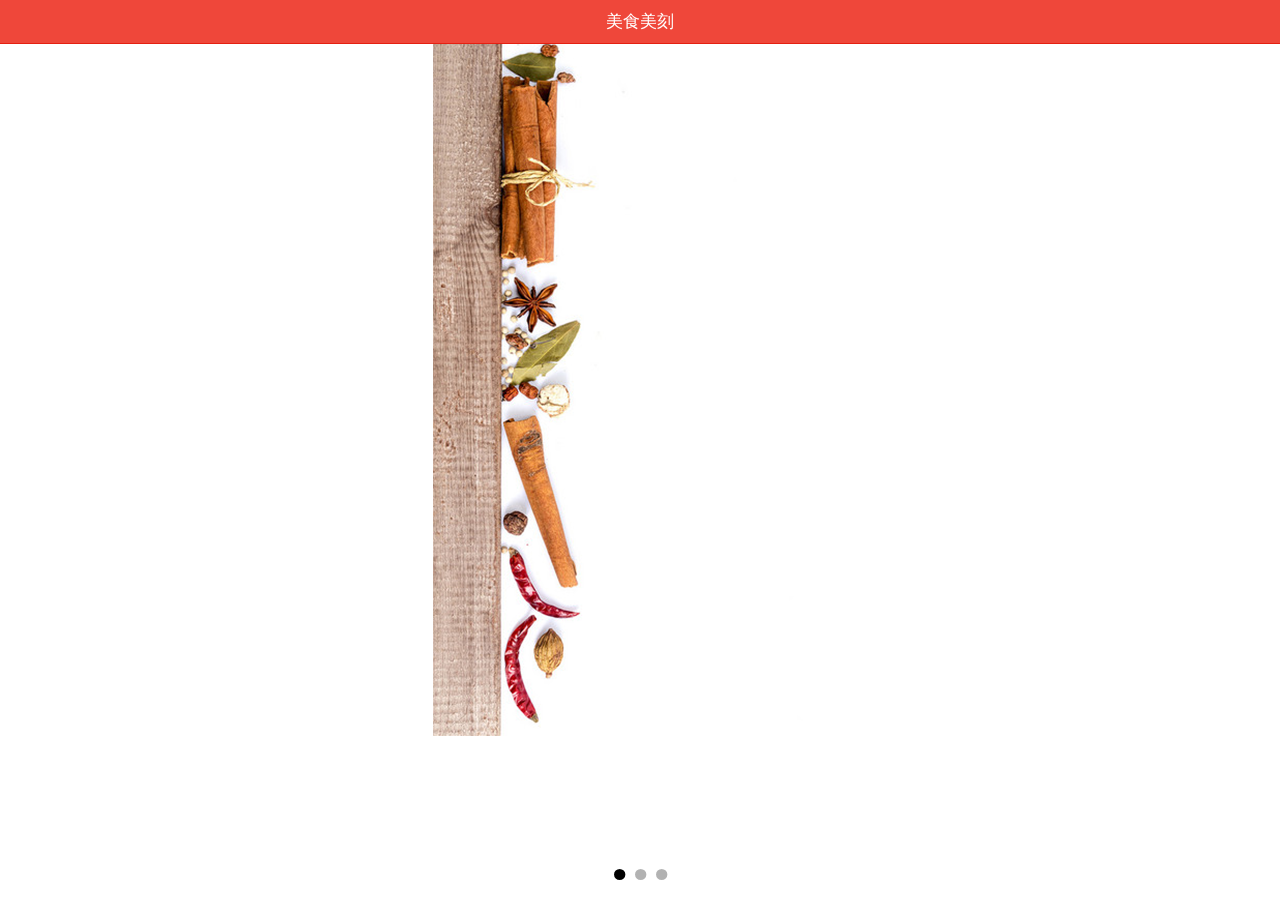
<file: index.html>
<!DOCTYPE html>
<html ng-app="myapp">
<head>
    <meta charset="UTF-8">
    <meta name="viewport" content="initial-scale=1, maximum-scale=1, user-scalable=no, width=device-width">
    <title>Title</title>
    <link href="lib/ionic/css/ionic.min.css" rel="stylesheet">
    <script src="lib/ionic/js/ionic.bundle.min.js"></script>
    <script src="lib/ionic/js/angular/angular-animate.min.js"></script>
    <script src="js/app.js"></script>
    <script src="templates/headlines/headlines.js"></script>
    <script src="templates/restaurants/restaurants.js"></script>
    <script src="templates/my/my.js"></script>

    <link href="css/style.css"  rel="stylesheet">
</head>
<body>
<ion-nav-bar class="bar-assertive">
    <ion-nav-back-button>后退</ion-nav-back-button>
</ion-nav-bar>
<ion-nav-view </ion-nav-view>
</body>
</html>
</file>
<file: css/style.css>
#tour-view .slide-icon{
    font-size: 20em;
}

/*整个幻灯*/

#tour-view .slider{
    height:100%
}


/*每个幻灯页*/
#tour-view .slider-slide{
    text-align: center;
    padding-top:100px;

}
.box{height:320px;}
.box > img{width:100%;height:100%;display:block;}
#tour-view .slider-slide {
    text-align: center;
    padding-top: 0px;
}

#foot .tab-nav.tabs{position: absolute;
    left: 0px;
}
.list-ion i{color: #ef473a;}

.meishi{height:170px;}
</file>
